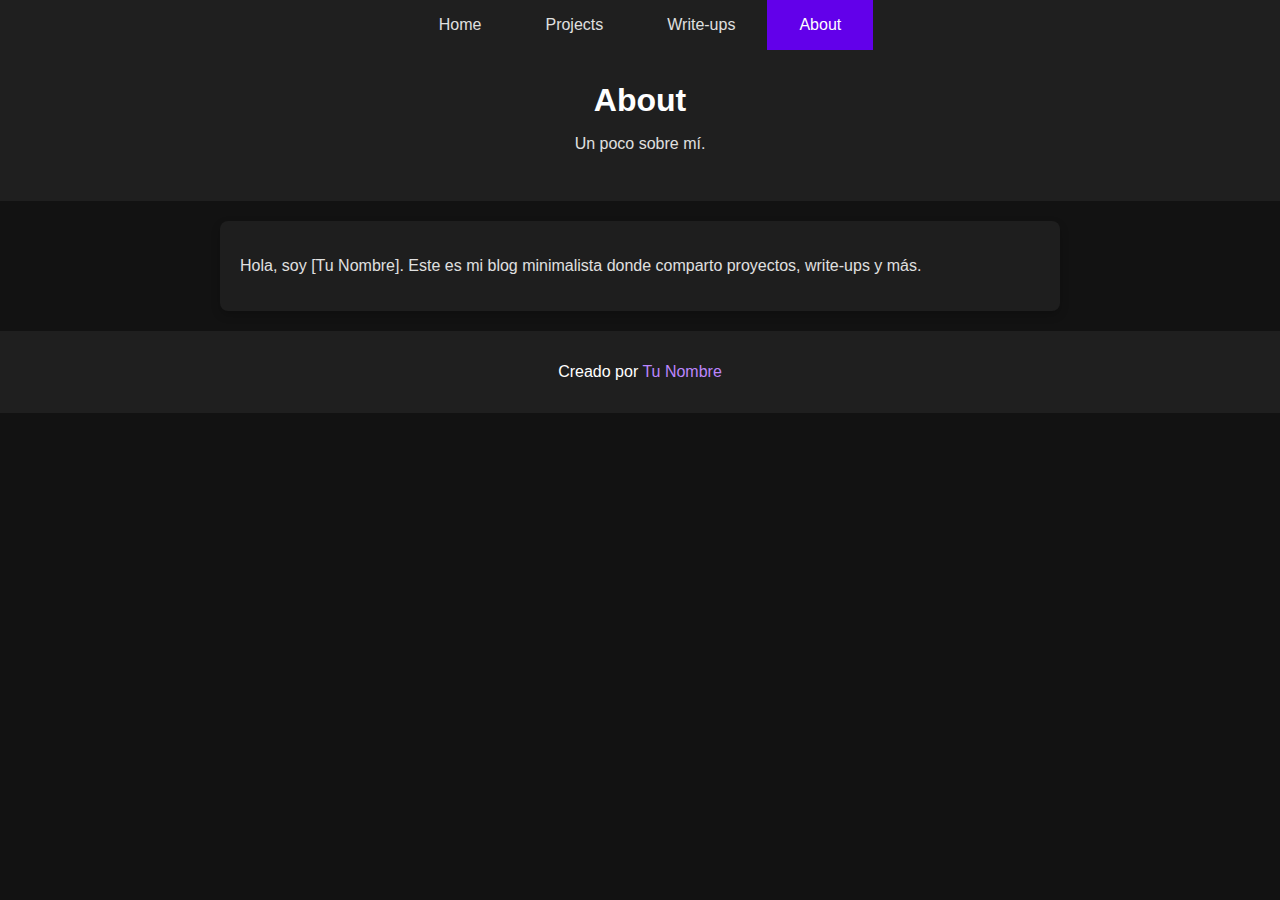
<file: about.html>
<!DOCTYPE html>
<html lang="en">
<head>
    <meta charset="UTF-8">
    <meta name="viewport" content="width=device-width, initial-scale=1.0">
    <title>About</title>
    <link rel="stylesheet" href="assets/css/styles.css">
</head>
<body>
    <nav>
        <ul>
            <li><a href="index.html">Home</a></li>
            <li><a href="projects.html">Projects</a></li>
            <li><a href="writeups.html">Write-ups</a></li>
            <li><a href="about.html" class="active">About</a></li>
        </ul>
    </nav>
    <header>
        <h1>About</h1>
        <p>Un poco sobre mí.</p>
    </header>
    <main>
        <p>Hola, soy [Tu Nombre]. Este es mi blog minimalista donde comparto proyectos, write-ups y más.</p>
    </main>
    <footer>
        <p>Creado por <a href="https://github.com/" target="_blank">Tu Nombre</a></p>
    </footer>
</body>
</html>
</file>
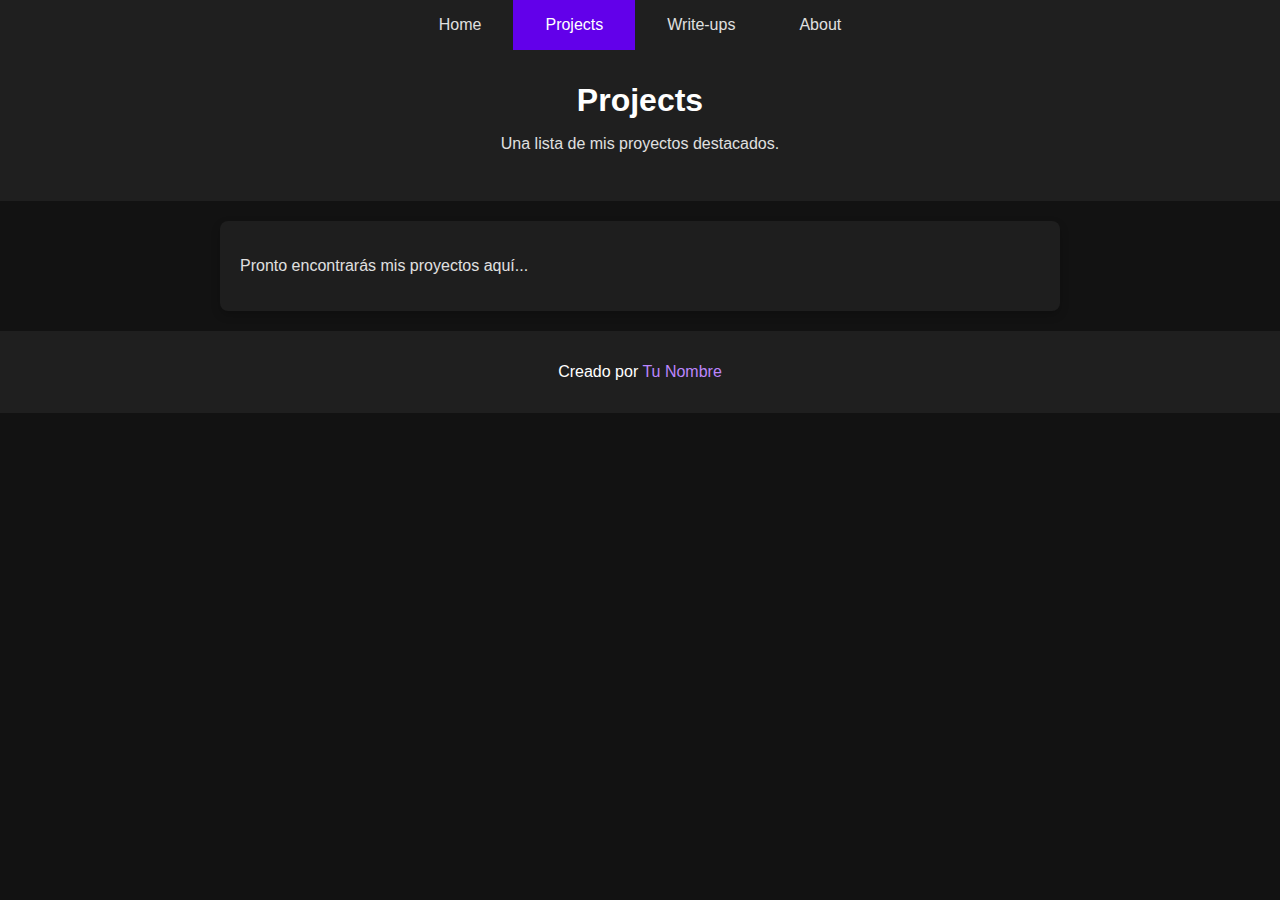
<file: projects.html>
<!DOCTYPE html>
<html lang="en">
<head>
    <meta charset="UTF-8">
    <meta name="viewport" content="width=device-width, initial-scale=1.0">
    <title>Projects</title>
    <link rel="stylesheet" href="assets/css/styles.css">
</head>
<body>
    <nav>
        <ul>
            <li><a href="index.html">Home</a></li>
            <li><a href="projects.html" class="active">Projects</a></li>
            <li><a href="writeups.html">Write-ups</a></li>
            <li><a href="about.html">About</a></li>
        </ul>
    </nav>
    <header>
        <h1>Projects</h1>
        <p>Una lista de mis proyectos destacados.</p>
    </header>
    <main>
        <p>Pronto encontrarás mis proyectos aquí...</p>
    </main>
    <footer>
        <p>Creado por <a href="https://github.com/" target="_blank">Tu Nombre</a></p>
    </footer>
</body>
</html>
</file>
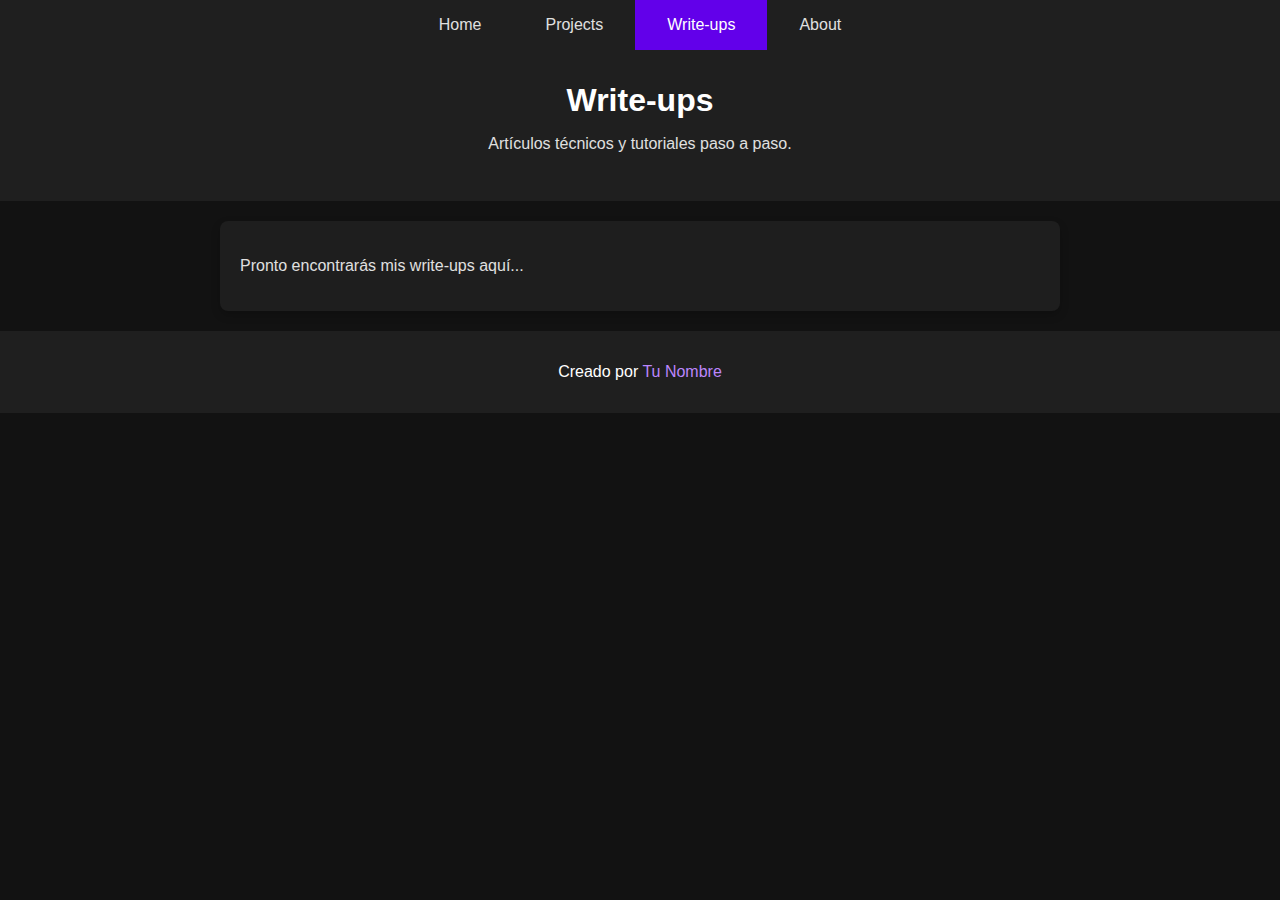
<file: writeups.html>
<!DOCTYPE html>
<html lang="en">
<head>
    <meta charset="UTF-8">
    <meta name="viewport" content="width=device-width, initial-scale=1.0">
    <title>Write-ups</title>
    <link rel="stylesheet" href="assets/css/styles.css">
</head>
<body>
    <nav>
        <ul>
            <li><a href="index.html">Home</a></li>
            <li><a href="projects.html">Projects</a></li>
            <li><a href="writeups.html" class="active">Write-ups</a></li>
            <li><a href="about.html">About</a></li>
        </ul>
    </nav>
    <header>
        <h1>Write-ups</h1>
        <p>Artículos técnicos y tutoriales paso a paso.</p>
    </header>
    <main id="posts">
        <p>Pronto encontrarás mis write-ups aquí...</p>
    </main>
    <footer>
        <p>Creado por <a href="https://github.com/" target="_blank">Tu Nombre</a></p>
    </footer>
</body>
</html>
</file>
<file: assets/css/styles.css>
body {
    font-family: 'Helvetica Neue', Arial, sans-serif;
    background: #121212;
    color: #e0e0e0;
    margin: 0;
    padding: 0;
}
nav ul {
    list-style: none;
    margin: 0;
    padding: 0;
    background: #1f1f1f;
    display: flex;
    justify-content: center;
}
nav ul li {
    margin: 0;
}
nav ul li a {
    color: #e0e0e0;
    text-decoration: none;
    padding: 1rem 2rem;
    display: block;
}
nav ul li a.active, nav ul li a:hover {
    background: #6200ea;
    color: #ffffff;
}
header {
    text-align: center;
    padding: 2rem 0;
    background: #1f1f1f;
}
header h1 {
    margin: 0;
    color: #ffffff;
}
main {
    max-width: 800px;
    margin: 20px auto;
    padding: 20px;
    background: #1e1e1e;
    border-radius: 8px;
    box-shadow: 0 4px 10px rgba(0, 0, 0, 0.2);
}
footer {
    text-align: center;
    padding: 1rem 0;
    background: #1f1f1f;
    color: #ffffff;
}
footer a {
    color: #bb86fc;
    text-decoration: none;
}
</file>
